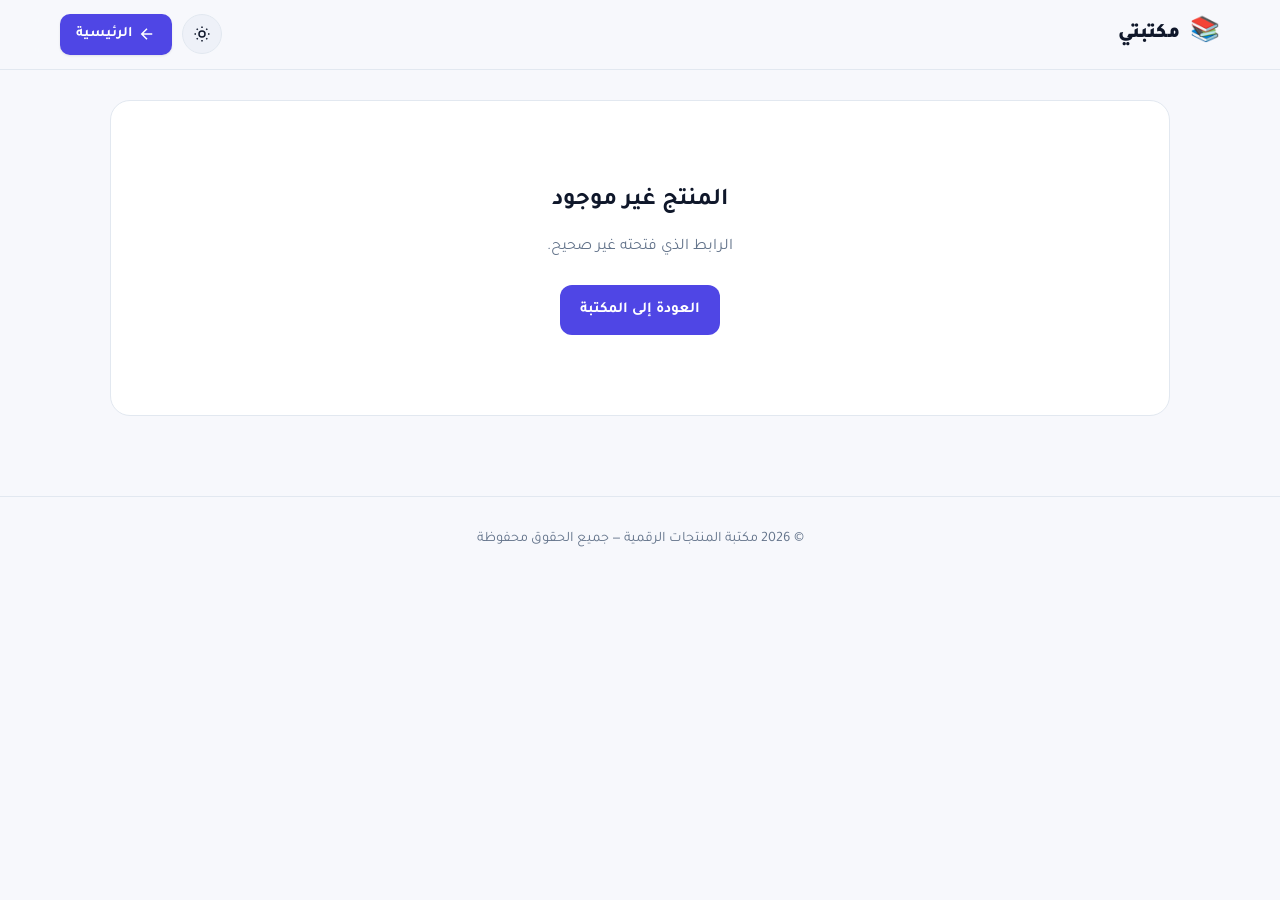
<file: product.html>
<!DOCTYPE html>
<html lang="ar" dir="rtl">
<head>
  <meta charset="UTF-8" />
  <meta name="viewport" content="width=device-width, initial-scale=1.0" />
  <title>تفاصيل المنتج — مكتبة المنتجات الرقمية</title>
  <link rel="preconnect" href="https://fonts.googleapis.com" />
  <link rel="preconnect" href="https://fonts.gstatic.com" crossorigin />
  <link href="https://fonts.googleapis.com/css2?family=Tajawal:wght@400;500;700;900&display=swap" rel="stylesheet" />
  <link rel="stylesheet" href="style.css" />
</head>
<body>

  <nav class="navbar">
    <div class="nav-container">
      <a href="index.html" class="logo">
        <span class="logo-icon">📚</span>
        <span class="logo-text">مكتبتي</span>
      </a>
      <div class="nav-actions">
        <button id="themeToggle" class="icon-btn" aria-label="تبديل الوضع الليلي">
          <svg class="icon-sun" viewBox="0 0 24 24" fill="none" stroke="currentColor" stroke-width="2"><circle cx="12" cy="12" r="4"/><path d="M12 2v2M12 20v2M4.93 4.93l1.41 1.41M17.66 17.66l1.41 1.41M2 12h2M20 12h2M6.34 17.66l-1.41 1.41M19.07 4.93l-1.41 1.41"/></svg>
          <svg class="icon-moon" viewBox="0 0 24 24" fill="none" stroke="currentColor" stroke-width="2"><path d="M21 12.79A9 9 0 1 1 11.21 3 7 7 0 0 0 21 12.79z"/></svg>
        </button>
        <a href="index.html" class="admin-link">
          <svg viewBox="0 0 24 24" fill="none" stroke="currentColor" stroke-width="2" width="18" height="18"><path d="M19 12H5M12 19l-7-7 7-7"/></svg>
          الرئيسية
        </a>
      </div>
    </div>
  </nav>

  <main class="container product-detail-container">
    <div id="productDetail">
      <div class="loading">
        <div class="spinner"></div>
        <p>جارٍ تحميل المنتج...</p>
      </div>
    </div>
  </main>

  <footer class="footer">
    <div class="container">
      <p>© <span id="year"></span> مكتبة المنتجات الرقمية — جميع الحقوق محفوظة</p>
    </div>
  </footer>

  <script>
    const DATA_URL = "data/products.json";
    const PLACEHOLDER_ICONS = {
      "كتب PDF": "📕",
      "قوالب تصميم": "🎨",
      "خطوط مجانية": "✒️",
      "ملفات تعليمية": "📄",
      "أخرى": "📦"
    };

    function initTheme() {
      const saved = localStorage.getItem("theme");
      const prefersDark = window.matchMedia("(prefers-color-scheme: dark)").matches;
      const theme = saved || (prefersDark ? "dark" : "light");
      document.documentElement.setAttribute("data-theme", theme);
      document.getElementById("themeToggle").addEventListener("click", () => {
        const current = document.documentElement.getAttribute("data-theme");
        const next = current === "dark" ? "light" : "dark";
        document.documentElement.setAttribute("data-theme", next);
        localStorage.setItem("theme", next);
      });
    }

    function escapeHtml(str) {
      return String(str).replace(/[&<>"']/g, s => ({
        "&": "&amp;", "<": "&lt;", ">": "&gt;", '"': "&quot;", "'": "&#39;"
      }[s]));
    }

    function getQueryId() {
      const params = new URLSearchParams(window.location.search);
      const id = parseInt(params.get("id"), 10);
      return isNaN(id) ? null : id;
    }

    async function loadProduct() {
      const id = getQueryId();
      const container = document.getElementById("productDetail");

      if (id === null) {
        container.innerHTML = `<div class="detail-error"><h2>المنتج غير موجود</h2><p>الرابط الذي فتحته غير صحيح.</p><a href="index.html" class="download-btn">العودة إلى المكتبة</a></div>`;
        return;
      }

      try {
        const res = await fetch(DATA_URL, { cache: "no-cache" });
        if (!res.ok) throw new Error("فشل");
        const data = await res.json();
        const items = Array.isArray(data.items) ? data.items : [];
        const product = items[id];

        if (!product) {
          container.innerHTML = `<div class="detail-error"><h2>المنتج غير موجود</h2><p>ربما تم حذفه أو تغيير الرابط.</p><a href="index.html" class="download-btn">العودة إلى المكتبة</a></div>`;
          return;
        }

        const icon = PLACEHOLDER_ICONS[product.category] || "📦";
        const imageHTML = product.image
          ? `<img src="${product.image}" alt="${escapeHtml(product.title)}" />`
          : `<div class="detail-placeholder">${icon}</div>`;

        const metaHTML = [
          product.category ? `<span class="meta-tag">${escapeHtml(product.category)}</span>` : "",
          product.size ? `<span class="meta-tag">📦 ${escapeHtml(product.size)}</span>` : "",
          product.version ? `<span class="meta-tag">v${escapeHtml(product.version)}</span>` : ""
        ].filter(Boolean).join("");

        const componentsList = Array.isArray(product.components) && product.components.length
          ? `<div class="detail-section">
              <h2>المكونات والمحتويات</h2>
              <ul class="detail-list check-list">
                ${product.components.map(c => `<li>${escapeHtml(c.text || c)}</li>`).join("")}
              </ul>
            </div>`
          : "";

        const featuresList = Array.isArray(product.features) && product.features.length
          ? `<div class="detail-section">
              <h2>المميزات</h2>
              <ul class="detail-list star-list">
                ${product.features.map(f => `<li>${escapeHtml(f.text || f)}</li>`).join("")}
              </ul>
            </div>`
          : "";

        const longDesc = product.longDescription
          ? `<div class="detail-section">
              <h2>الوصف التفصيلي</h2>
              <p class="detail-text">${escapeHtml(product.longDescription).replace(/\n/g, "<br>")}</p>
            </div>`
          : "";

        container.innerHTML = `
          <a href="index.html" class="back-link">→ العودة إلى المكتبة</a>

          <div class="detail-hero">
            <div class="detail-image">
              ${imageHTML}
            </div>
            <div class="detail-info">
              <h1 class="detail-title">${escapeHtml(product.title || "بدون عنوان")}</h1>
              ${metaHTML ? `<div class="product-meta">${metaHTML}</div>` : ""}
              ${product.description ? `<p class="detail-short">${escapeHtml(product.description)}</p>` : ""}

              <a class="download-btn detail-download" href="${product.file || "#"}" download>
                <svg viewBox="0 0 24 24" fill="none" stroke="currentColor" stroke-width="2" stroke-linecap="round" stroke-linejoin="round">
                  <path d="M21 15v4a2 2 0 0 1-2 2H5a2 2 0 0 1-2-2v-4"/>
                  <polyline points="7 10 12 15 17 10"/>
                  <line x1="12" y1="15" x2="12" y2="3"/>
                </svg>
                تحميل المنتج
              </a>
            </div>
          </div>

          ${longDesc}
          ${componentsList}
          ${featuresList}
        `;
      } catch (err) {
        console.error(err);
        container.innerHTML = `<div class="detail-error"><h2>خطأ</h2><p>تعذر تحميل المنتج. حاول لاحقًا.</p><a href="index.html" class="download-btn">العودة إلى المكتبة</a></div>`;
      }
    }

    document.addEventListener("DOMContentLoaded", () => {
      document.getElementById("year").textContent = new Date().getFullYear();
      initTheme();
      loadProduct();
    });
  </script>
</body>
</html>
</file>
<file: style.css>
:root {
  --bg: #f7f8fc;
  --bg-elevated: #ffffff;
  --bg-soft: #eef1f8;
  --text: #0f172a;
  --text-muted: #64748b;
  --border: #e2e8f0;
  --primary: #4f46e5;
  --primary-hover: #4338ca;
  --primary-soft: #eef2ff;
  --accent: #06b6d4;
  --success: #10b981;
  --shadow-sm: 0 1px 3px rgba(15, 23, 42, 0.06), 0 1px 2px rgba(15, 23, 42, 0.04);
  --shadow-md: 0 4px 12px rgba(15, 23, 42, 0.08);
  --shadow-lg: 0 20px 40px -12px rgba(15, 23, 42, 0.15);
  --radius-sm: 8px;
  --radius: 14px;
  --radius-lg: 20px;
  --transition: 0.25s cubic-bezier(0.4, 0, 0.2, 1);
}

[data-theme="dark"] {
  --bg: #0b1120;
  --bg-elevated: #151b2e;
  --bg-soft: #1e263c;
  --text: #f1f5f9;
  --text-muted: #94a3b8;
  --border: #263049;
  --primary: #818cf8;
  --primary-hover: #a5b4fc;
  --primary-soft: #1e1b4b;
  --shadow-sm: 0 1px 3px rgba(0, 0, 0, 0.3);
  --shadow-md: 0 4px 12px rgba(0, 0, 0, 0.4);
  --shadow-lg: 0 20px 40px -12px rgba(0, 0, 0, 0.6);
}

* { box-sizing: border-box; margin: 0; padding: 0; }

html { scroll-behavior: smooth; }

body {
  font-family: "Tajawal", system-ui, -apple-system, "Segoe UI", sans-serif;
  background: var(--bg);
  color: var(--text);
  line-height: 1.7;
  min-height: 100vh;
  transition: background var(--transition), color var(--transition);
  -webkit-font-smoothing: antialiased;
}

.container {
  max-width: 1200px;
  margin: 0 auto;
  padding: 0 20px;
}

.navbar {
  position: sticky;
  top: 0;
  z-index: 100;
  background: color-mix(in srgb, var(--bg) 85%, transparent);
  backdrop-filter: saturate(180%) blur(16px);
  -webkit-backdrop-filter: saturate(180%) blur(16px);
  border-bottom: 1px solid var(--border);
}

.nav-container {
  max-width: 1200px;
  margin: 0 auto;
  padding: 14px 20px;
  display: flex;
  justify-content: space-between;
  align-items: center;
}

.logo {
  display: flex;
  align-items: center;
  gap: 10px;
  text-decoration: none;
  color: var(--text);
  font-weight: 900;
  font-size: 1.25rem;
}

.logo-icon { font-size: 1.5rem; }

.nav-actions {
  display: flex;
  align-items: center;
  gap: 10px;
}

.icon-btn {
  background: var(--bg-soft);
  border: 1px solid var(--border);
  color: var(--text);
  width: 40px;
  height: 40px;
  border-radius: 50%;
  display: grid;
  place-items: center;
  cursor: pointer;
  transition: all var(--transition);
}

.icon-btn:hover {
  background: var(--primary-soft);
  border-color: var(--primary);
  color: var(--primary);
  transform: translateY(-1px);
}

.icon-btn svg { width: 18px; height: 18px; }

.icon-moon { display: none; }
[data-theme="dark"] .icon-sun { display: none; }
[data-theme="dark"] .icon-moon { display: block; }

.admin-link {
  display: inline-flex;
  align-items: center;
  gap: 6px;
  background: var(--primary);
  color: #fff;
  text-decoration: none;
  padding: 8px 16px;
  border-radius: 10px;
  font-size: 0.9rem;
  font-weight: 700;
  transition: all var(--transition);
  box-shadow: var(--shadow-sm);
}

.admin-link:hover {
  background: var(--primary-hover);
  transform: translateY(-1px);
  box-shadow: var(--shadow-md);
}

.hero {
  position: relative;
  padding: 80px 20px 60px;
  text-align: center;
  overflow: hidden;
}

.hero::before {
  content: "";
  position: absolute;
  inset: 0;
  background:
    radial-gradient(circle at 20% 0%, color-mix(in srgb, var(--primary) 18%, transparent), transparent 50%),
    radial-gradient(circle at 80% 100%, color-mix(in srgb, var(--accent) 14%, transparent), transparent 50%);
  z-index: -1;
}

.hero-content {
  max-width: 720px;
  margin: 0 auto;
}

.hero-badge {
  display: inline-block;
  background: var(--primary-soft);
  color: var(--primary);
  padding: 6px 14px;
  border-radius: 999px;
  font-size: 0.85rem;
  font-weight: 700;
  margin-bottom: 20px;
  border: 1px solid color-mix(in srgb, var(--primary) 20%, transparent);
}

.hero h1 {
  font-size: clamp(2rem, 5vw, 3.2rem);
  font-weight: 900;
  line-height: 1.2;
  margin-bottom: 16px;
  background: linear-gradient(135deg, var(--text) 0%, var(--primary) 100%);
  -webkit-background-clip: text;
  -webkit-text-fill-color: transparent;
  background-clip: text;
}

.hero p {
  color: var(--text-muted);
  font-size: 1.1rem;
  margin-bottom: 32px;
}

.search-box {
  position: relative;
  max-width: 500px;
  margin: 0 auto;
}

.search-box svg {
  position: absolute;
  right: 18px;
  top: 50%;
  transform: translateY(-50%);
  color: var(--text-muted);
  pointer-events: none;
}

.search-box input {
  width: 100%;
  padding: 16px 52px 16px 20px;
  font-family: inherit;
  font-size: 1rem;
  color: var(--text);
  background: var(--bg-elevated);
  border: 1.5px solid var(--border);
  border-radius: 16px;
  outline: none;
  transition: all var(--transition);
  box-shadow: var(--shadow-sm);
}

.search-box input::placeholder { color: var(--text-muted); }

.search-box input:focus {
  border-color: var(--primary);
  box-shadow: 0 0 0 4px color-mix(in srgb, var(--primary) 15%, transparent);
}

.categories-section { padding: 20px 0 30px; }

.categories {
  display: flex;
  flex-wrap: wrap;
  gap: 10px;
  justify-content: center;
}

.category-pill {
  background: var(--bg-elevated);
  border: 1.5px solid var(--border);
  color: var(--text-muted);
  padding: 9px 20px;
  border-radius: 999px;
  font-family: inherit;
  font-size: 0.9rem;
  font-weight: 700;
  cursor: pointer;
  transition: all var(--transition);
}

.category-pill:hover {
  border-color: var(--primary);
  color: var(--primary);
}

.category-pill.active {
  background: var(--primary);
  border-color: var(--primary);
  color: #fff;
  box-shadow: 0 4px 14px color-mix(in srgb, var(--primary) 30%, transparent);
}

.products-grid {
  display: grid;
  grid-template-columns: repeat(auto-fill, minmax(280px, 1fr));
  gap: 24px;
  padding: 30px 0 80px;
}

.product-card {
  background: var(--bg-elevated);
  border: 1px solid var(--border);
  border-radius: var(--radius-lg);
  overflow: hidden;
  display: flex;
  flex-direction: column;
  transition: all var(--transition);
  box-shadow: var(--shadow-sm);
}

.product-card:hover {
  transform: translateY(-6px);
  box-shadow: var(--shadow-lg);
  border-color: color-mix(in srgb, var(--primary) 40%, transparent);
}

.product-image {
  position: relative;
  aspect-ratio: 16 / 10;
  background: linear-gradient(135deg, var(--primary-soft), var(--bg-soft));
  overflow: hidden;
}

.product-image img {
  width: 100%;
  height: 100%;
  object-fit: cover;
  transition: transform 0.4s ease;
}

.product-card:hover .product-image img { transform: scale(1.05); }

.product-image .placeholder {
  width: 100%;
  height: 100%;
  display: grid;
  place-items: center;
  font-size: 3rem;
  opacity: 0.5;
}

.product-badge {
  position: absolute;
  top: 12px;
  right: 12px;
  background: color-mix(in srgb, var(--bg-elevated) 90%, transparent);
  backdrop-filter: blur(8px);
  color: var(--primary);
  font-size: 0.75rem;
  font-weight: 700;
  padding: 4px 12px;
  border-radius: 999px;
  border: 1px solid var(--border);
}

.product-body {
  padding: 20px;
  display: flex;
  flex-direction: column;
  flex: 1;
  gap: 10px;
}

.product-title {
  font-size: 1.15rem;
  font-weight: 900;
  line-height: 1.4;
}

.product-description {
  color: var(--text-muted);
  font-size: 0.9rem;
  flex: 1;
  display: -webkit-box;
  -webkit-box-orient: vertical;
  -webkit-line-clamp: 3;
  line-clamp: 3;
  overflow: hidden;
}

.product-meta {
  display: flex;
  flex-wrap: wrap;
  gap: 8px;
  font-size: 0.78rem;
  color: var(--text-muted);
}

.meta-tag {
  background: var(--bg-soft);
  padding: 3px 10px;
  border-radius: 6px;
  border: 1px solid var(--border);
}

.download-btn {
  display: flex;
  align-items: center;
  justify-content: center;
  gap: 8px;
  background: var(--primary);
  color: #fff;
  text-decoration: none;
  padding: 12px 20px;
  border-radius: 12px;
  font-weight: 700;
  font-size: 0.95rem;
  transition: all var(--transition);
  margin-top: 6px;
  border: none;
  cursor: pointer;
  font-family: inherit;
}

.download-btn:hover {
  background: var(--primary-hover);
  transform: translateY(-1px);
  box-shadow: 0 6px 18px color-mix(in srgb, var(--primary) 35%, transparent);
}

.download-btn svg { width: 18px; height: 18px; }

.loading {
  grid-column: 1 / -1;
  text-align: center;
  padding: 60px 20px;
  color: var(--text-muted);
}

.spinner {
  width: 40px;
  height: 40px;
  border: 3px solid var(--border);
  border-top-color: var(--primary);
  border-radius: 50%;
  margin: 0 auto 16px;
  animation: spin 0.8s linear infinite;
}

@keyframes spin { to { transform: rotate(360deg); } }

.empty-state {
  text-align: center;
  padding: 60px 20px;
  color: var(--text-muted);
  font-size: 1.05rem;
}

.footer {
  border-top: 1px solid var(--border);
  padding: 30px 0;
  text-align: center;
  color: var(--text-muted);
  font-size: 0.9rem;
}

@media (max-width: 640px) {
  .hero { padding: 50px 16px 40px; }
  .admin-link span { display: none; }
  .admin-link { padding: 8px 12px; }
  .products-grid { grid-template-columns: 1fr; gap: 16px; }
  .categories { justify-content: flex-start; overflow-x: auto; flex-wrap: nowrap; padding-bottom: 8px; }
  .category-pill { white-space: nowrap; }
}

@media (prefers-reduced-motion: reduce) {
  * { transition: none !important; animation: none !important; }
}

/* ============================================
   صفحة تفاصيل المنتج
   ============================================ */

.product-card {
  cursor: pointer;
  text-decoration: none;
  color: inherit;
}

.product-detail-container {
  padding: 30px 20px 80px;
  max-width: 1100px;
}

.back-link {
  display: inline-flex;
  align-items: center;
  gap: 6px;
  color: var(--text-muted);
  text-decoration: none;
  font-weight: 700;
  font-size: 0.95rem;
  margin-bottom: 24px;
  transition: color var(--transition);
}

.back-link:hover { color: var(--primary); }

.detail-hero {
  display: grid;
  grid-template-columns: 1fr 1fr;
  gap: 40px;
  background: var(--bg-elevated);
  border: 1px solid var(--border);
  border-radius: var(--radius-lg);
  padding: 30px;
  box-shadow: var(--shadow-sm);
  margin-bottom: 40px;
}

.detail-image {
  aspect-ratio: 4 / 3;
  background: linear-gradient(135deg, var(--primary-soft), var(--bg-soft));
  border-radius: var(--radius);
  overflow: hidden;
  display: grid;
  place-items: center;
}

.detail-image img {
  width: 100%;
  height: 100%;
  object-fit: cover;
}

.detail-placeholder {
  font-size: 5rem;
  opacity: 0.5;
}

.detail-info {
  display: flex;
  flex-direction: column;
  gap: 14px;
}

.detail-title {
  font-size: clamp(1.5rem, 3vw, 2.2rem);
  font-weight: 900;
  line-height: 1.3;
}

.detail-short {
  color: var(--text-muted);
  font-size: 1rem;
  line-height: 1.8;
}

.detail-download {
  margin-top: auto;
  padding: 16px 24px;
  font-size: 1.05rem;
  width: fit-content;
  min-width: 220px;
}

.detail-section {
  background: var(--bg-elevated);
  border: 1px solid var(--border);
  border-radius: var(--radius-lg);
  padding: 28px 32px;
  margin-bottom: 24px;
  box-shadow: var(--shadow-sm);
}

.detail-section h2 {
  font-size: 1.3rem;
  font-weight: 900;
  margin-bottom: 18px;
  padding-bottom: 12px;
  border-bottom: 2px solid var(--primary-soft);
  color: var(--primary);
}

.detail-text {
  color: var(--text);
  font-size: 1rem;
  line-height: 2;
}

.detail-list {
  list-style: none;
  padding: 0;
  display: grid;
  gap: 10px;
}

.detail-list li {
  padding: 10px 16px;
  background: var(--bg-soft);
  border-radius: 10px;
  font-size: 0.95rem;
  display: flex;
  align-items: center;
  gap: 10px;
  border: 1px solid var(--border);
}

.check-list li::before {
  content: "✓";
  color: var(--success);
  font-weight: 900;
  font-size: 1.1rem;
  flex-shrink: 0;
}

.star-list li::before {
  content: "★";
  color: #f59e0b;
  font-size: 1rem;
  flex-shrink: 0;
}

.detail-error {
  text-align: center;
  padding: 80px 20px;
  background: var(--bg-elevated);
  border-radius: var(--radius-lg);
  border: 1px solid var(--border);
}

.detail-error h2 {
  font-size: 1.5rem;
  margin-bottom: 12px;
}

.detail-error p {
  color: var(--text-muted);
  margin-bottom: 24px;
}

.detail-error .download-btn {
  display: inline-flex;
  width: auto;
  margin: 0 auto;
}

@media (max-width: 768px) {
  .detail-hero {
    grid-template-columns: 1fr;
    gap: 24px;
    padding: 20px;
  }
  .detail-section { padding: 20px; }
  .detail-download { width: 100%; }
}
</file>
